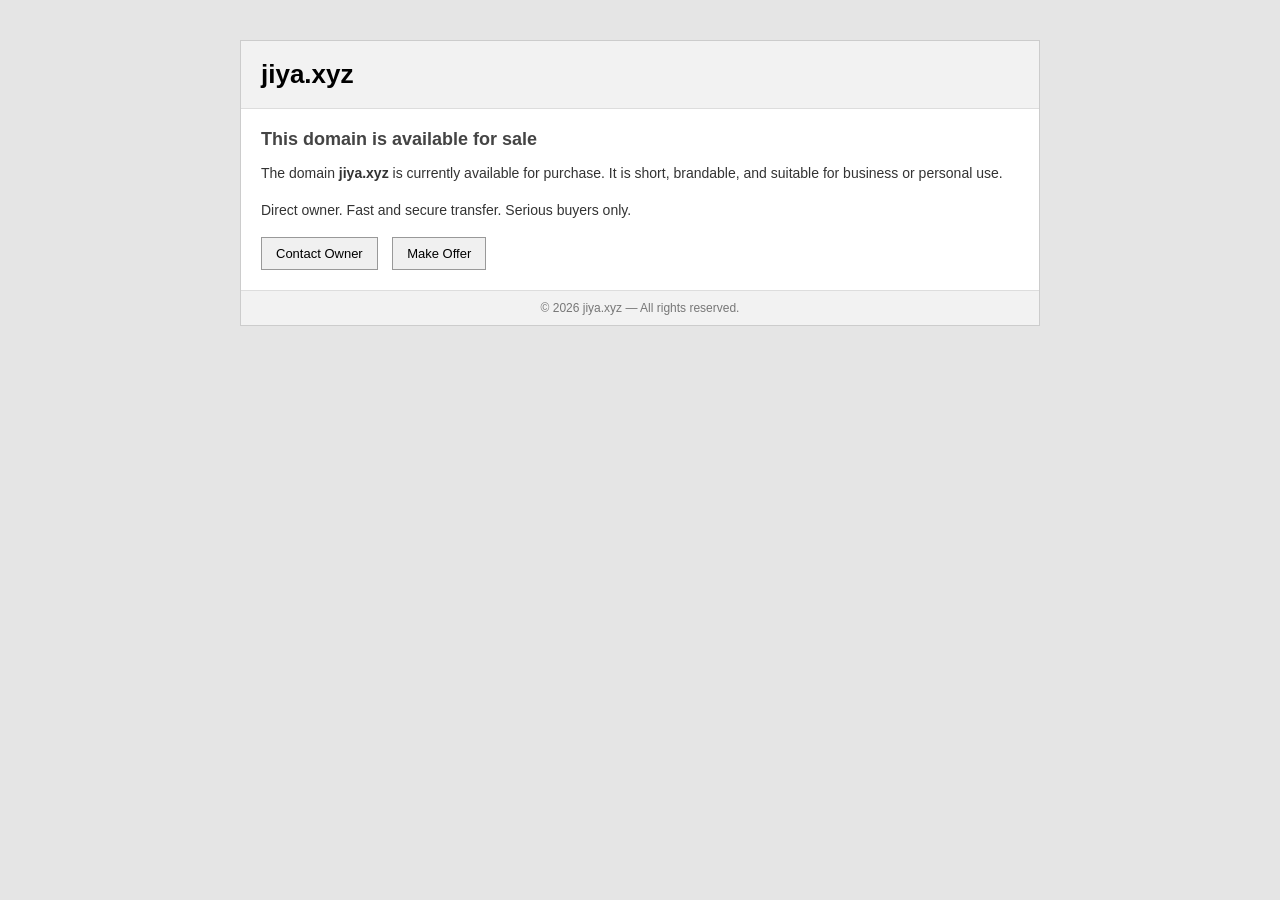
<file: index.html>
<!DOCTYPE html>
<html lang="en">
<head>

<meta charset="UTF-8">
<meta name="viewport" content="width=device-width, initial-scale=1.0, maximum-scale=1.0, user-scalable=no">

<title>jiya.xyz - Domain For Sale</title>

<style>

/* RESET */
*{
margin:0;
padding:0;
box-sizing:border-box;
}

/* BODY */
body{
background:#e5e5e5;
font-family:Verdana, Arial, sans-serif;
color:#333;
}

/* WRAPPER (desktop fixed feel) */
.wrapper{
width:800px;
margin:40px auto;
background:#fff;
border:1px solid #ccc;
}

/* HEADER */
.header{
background:#f2f2f2;
padding:18px 20px;
border-bottom:1px solid #ddd;
}

.header h1{
font-size:26px;
color:#000;
}

/* CONTENT */
.content{
padding:20px;
}

.content h2{
font-size:18px;
margin-bottom:12px;
color:#444;
}

/* TEXT */
p{
font-size:14px;
line-height:1.6;
margin-bottom:15px;
}

/* BUTTONS (desktop classic) */
.button{
display:inline-block;
padding:8px 14px;
background:#f0f0f0;
border:1px solid #999;
color:#000;
text-decoration:none;
font-size:13px;
margin-right:10px;
}

.button:hover{
background:#e0e0e0;
}

/* FOOTER */
.footer{
background:#f2f2f2;
padding:10px;
text-align:center;
font-size:12px;
color:#777;
border-top:1px solid #ddd;
}

/* ===== MOBILE ===== */
@media (max-width:820px){

.wrapper{
width:90%;
margin:20px auto;
}

.header h1{
font-size:22px;
}

.content h2{
font-size:16px;
}

p{
font-size:13px;
}

/* buttons stack */
.button{
display:block;
width:100%;
margin-bottom:10px;
text-align:center;
}

}

</style>

</head>

<body>

<div class="wrapper">

<div class="header">
<h1>jiya.xyz</h1>
</div>

<div class="content">

<h2>This domain is available for sale</h2>

<p>
The domain <strong>jiya.xyz</strong> is currently available for purchase.
It is short, brandable, and suitable for business or personal use.
</p>

<p>
Direct owner. Fast and secure transfer. Serious buyers only.
</p>

<a href="https://wa.me/919099909203" class="button" target="_blank">Contact Owner</a>
<a href="#" class="button">Make Offer</a>

</div>

<div class="footer">
© 2026 jiya.xyz — All rights reserved.
</div>

</div>

</body>
</html>
</file>
